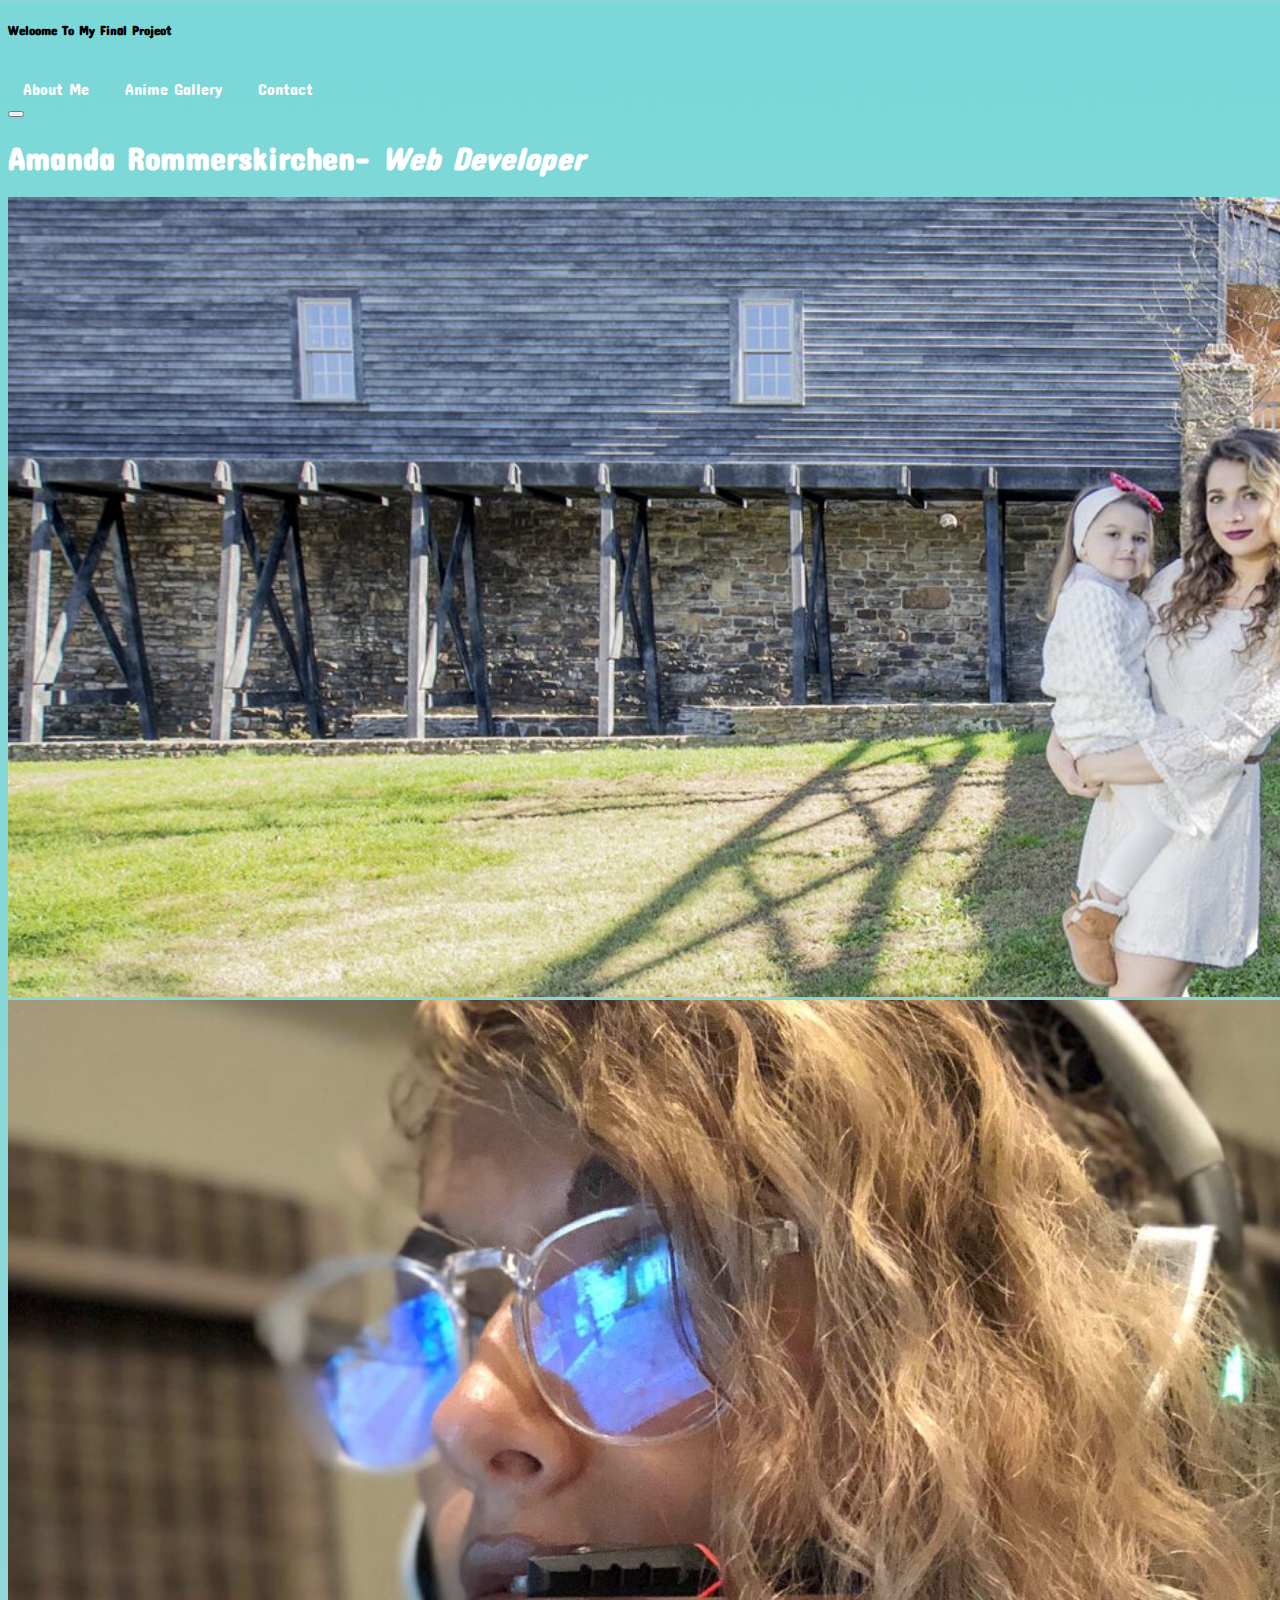
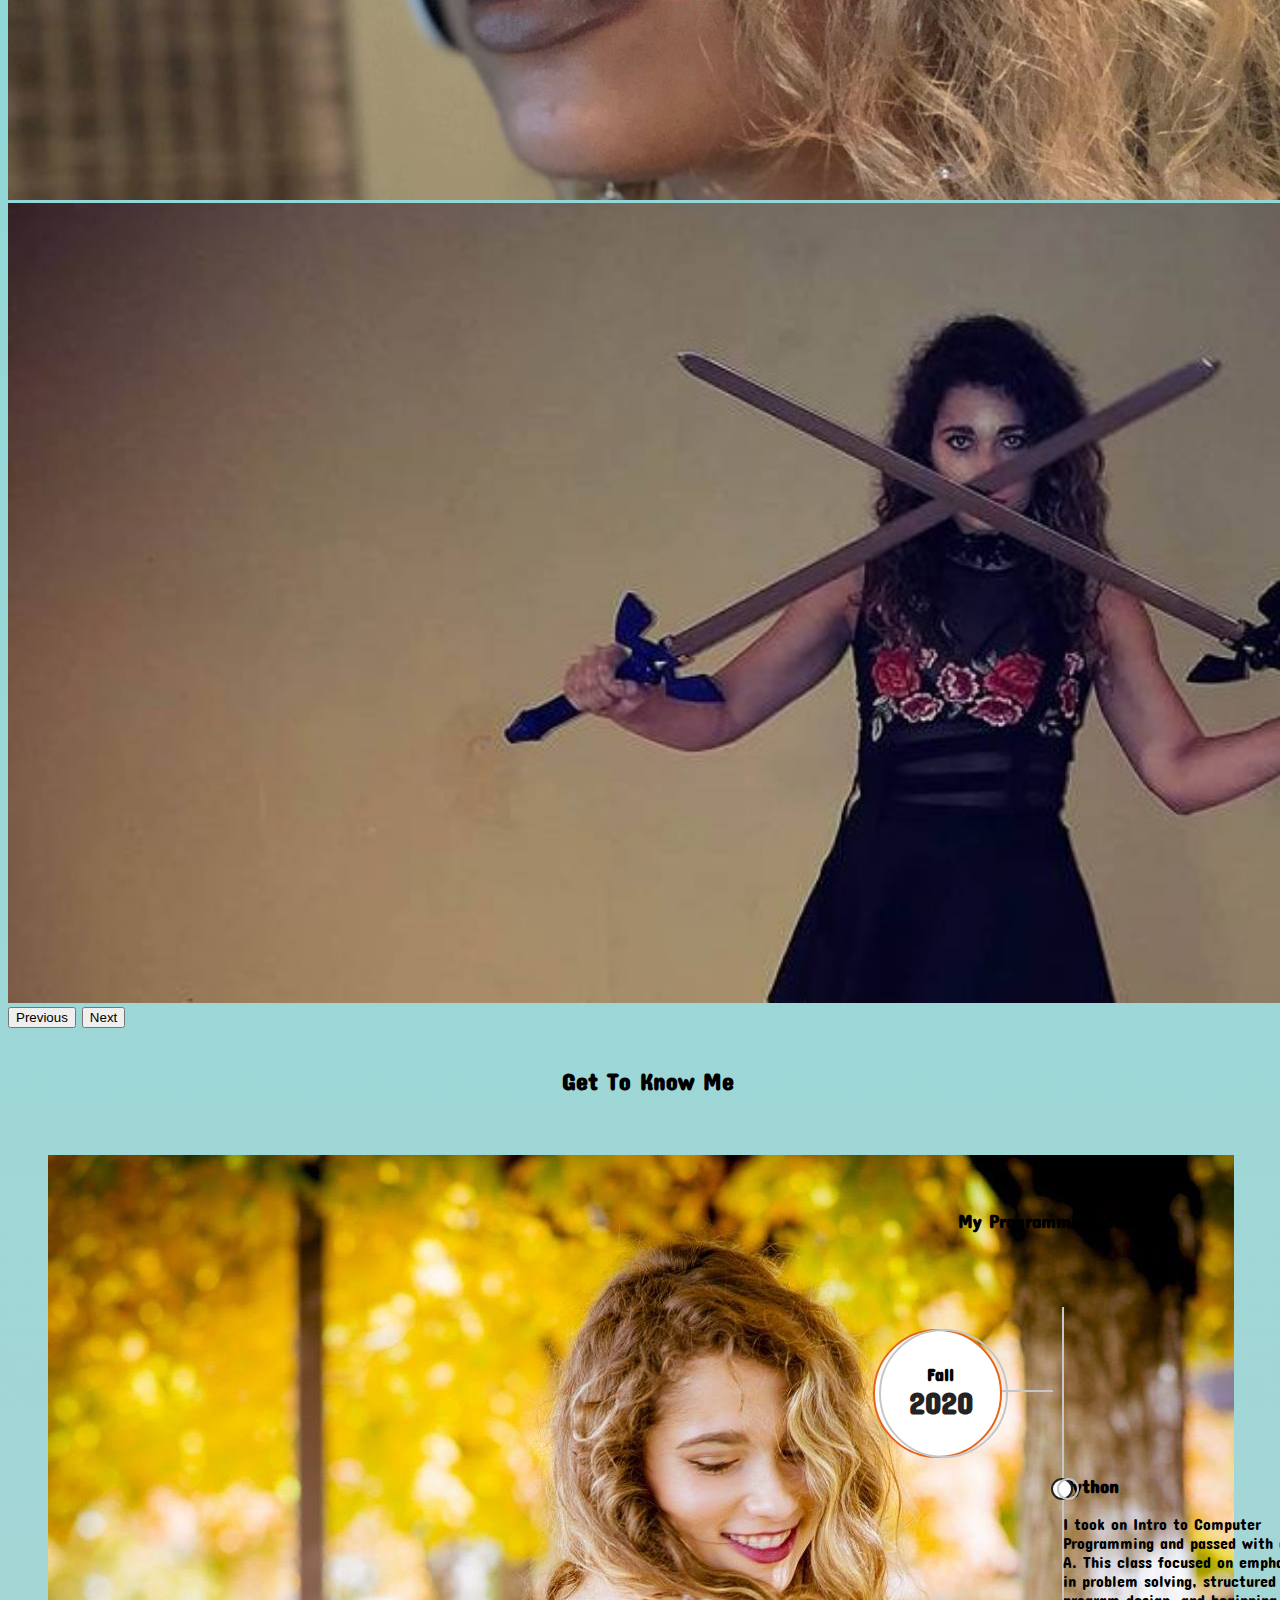
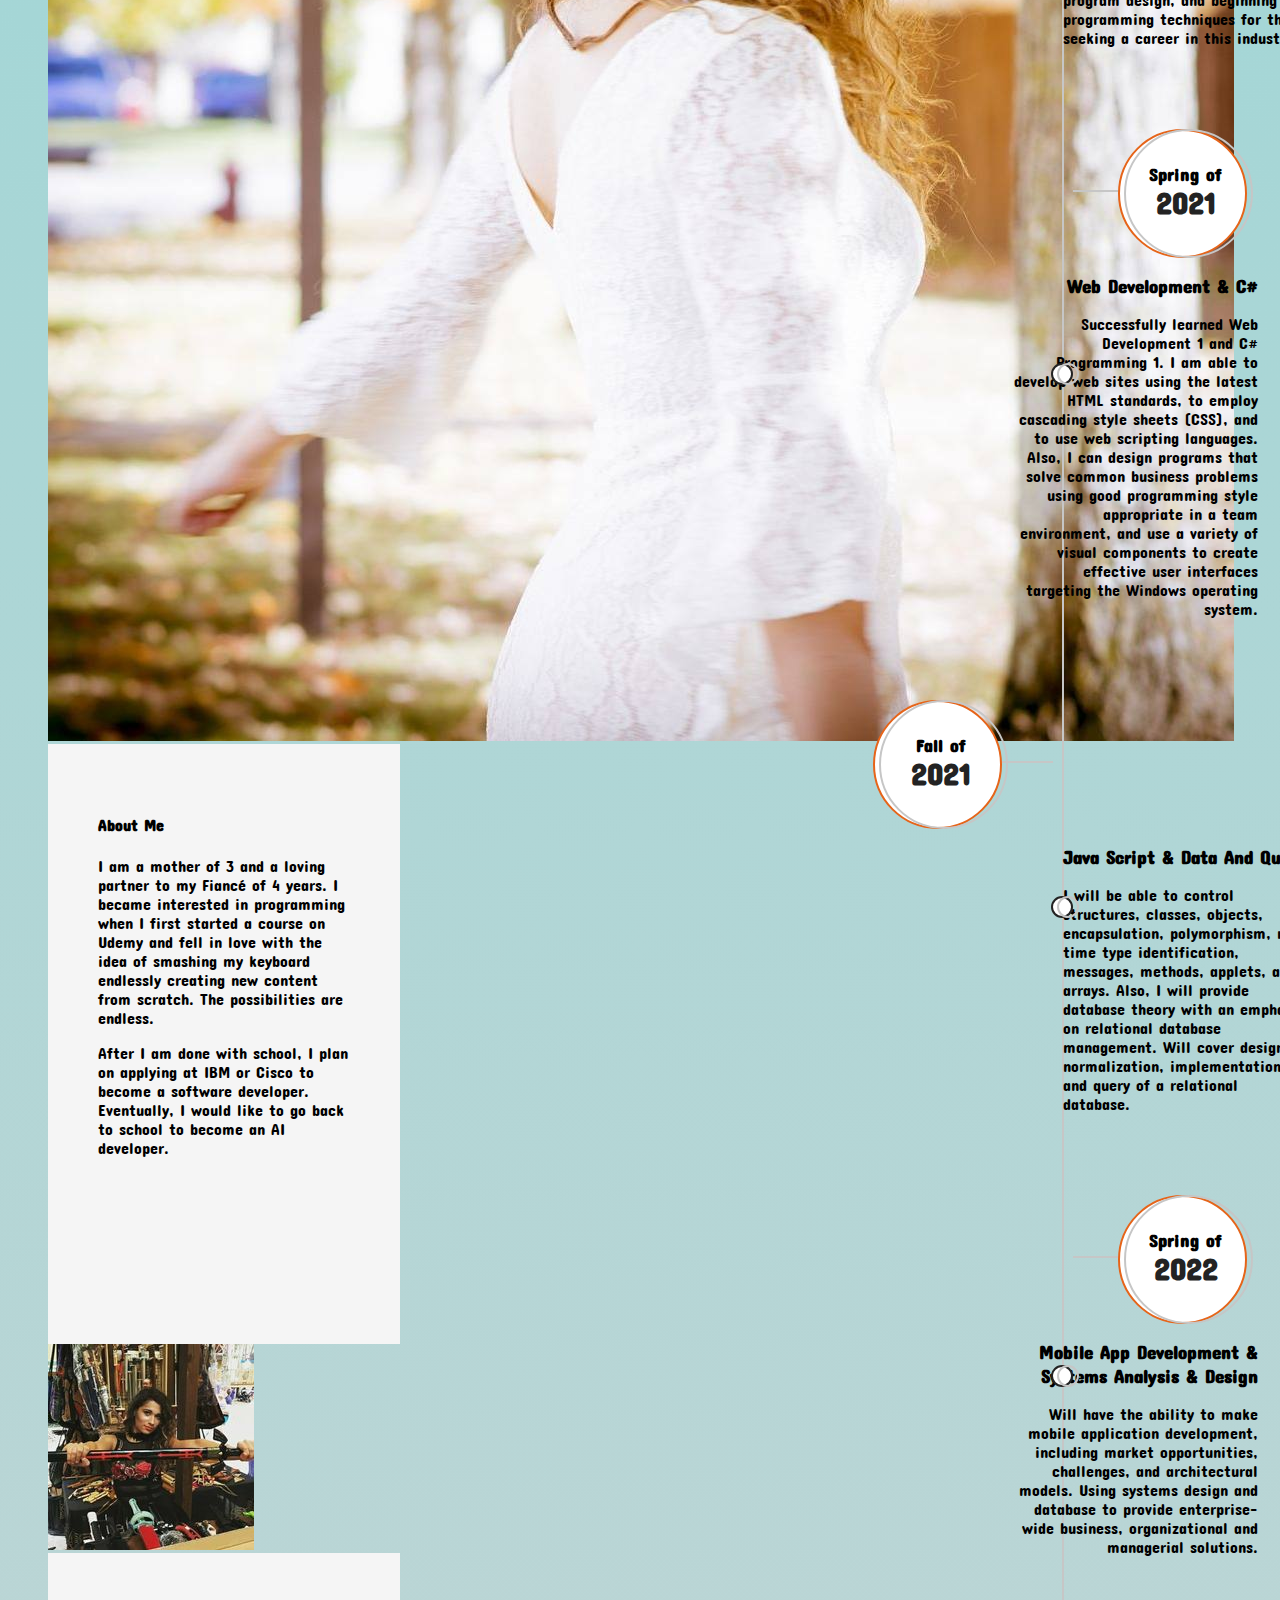
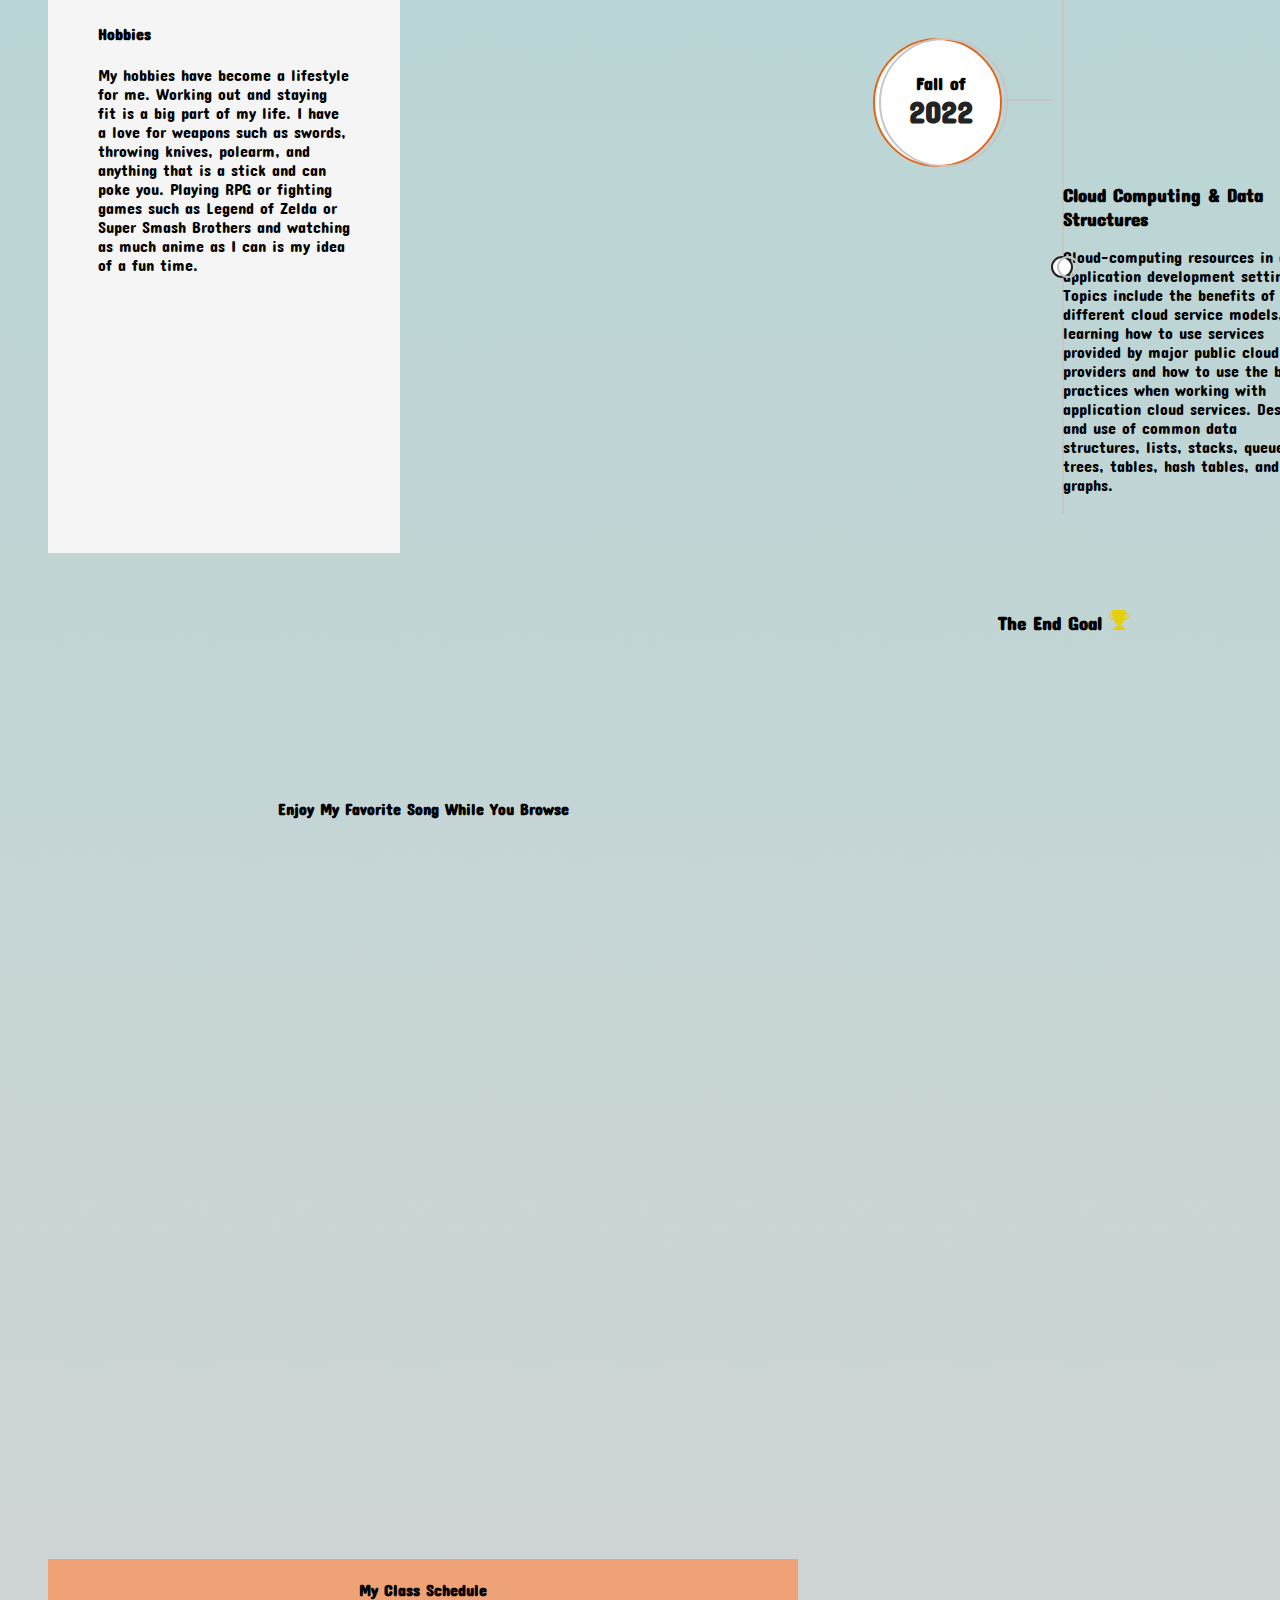
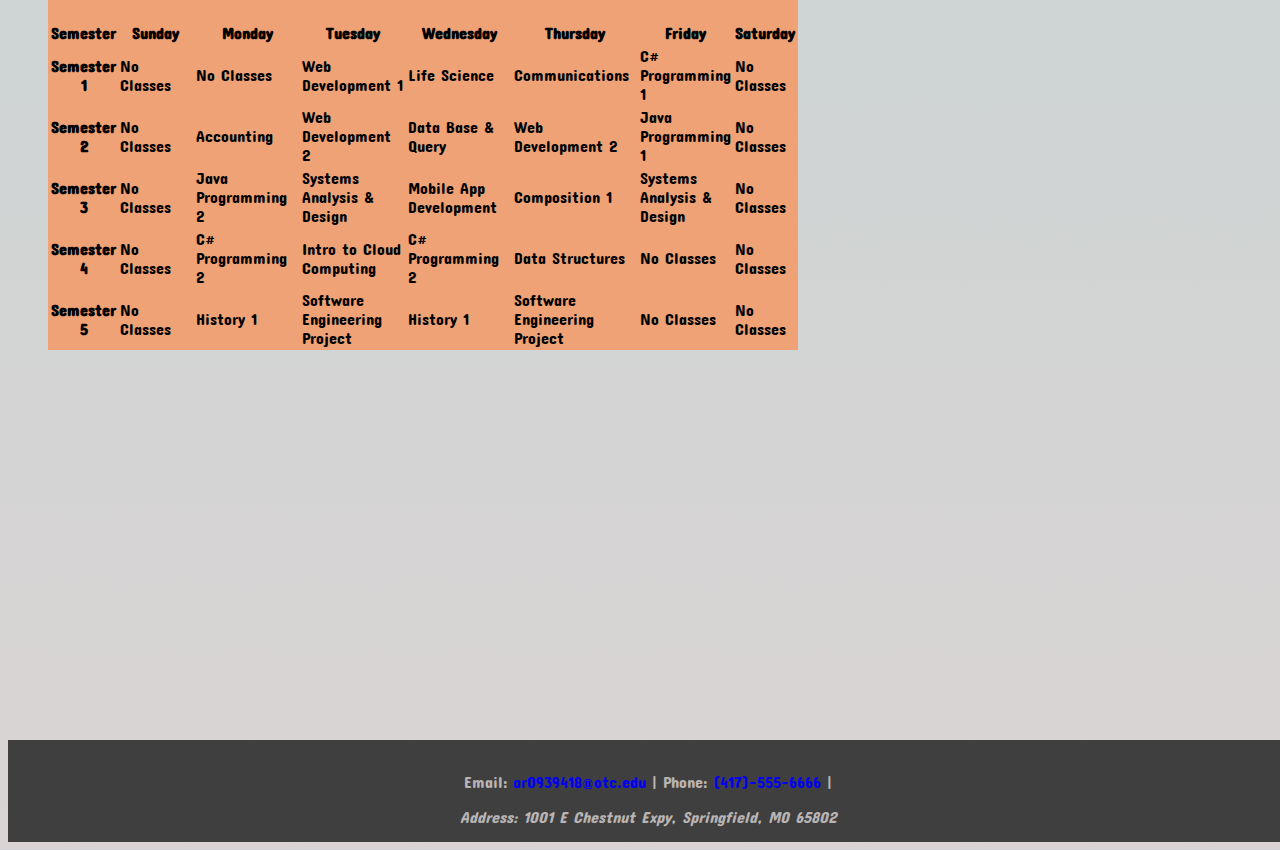
<file: index.html>
<!doctype html>
<html lang="en">
  <head>

    <meta charset="utf-8">
    <meta name="viewport" content="width=device-width, initial-scale=1">

    <link href="https://cdn.jsdelivr.net/npm/bootstrap@5.0.0/dist/css/bootstrap.min.css" rel="stylesheet" integrity="sha384-wEmeIV1mKuiNpC+IOBjI7aAzPcEZeedi5yW5f2yOq55WWLwNGmvvx4Um1vskeMj0" crossorigin="anonymous">
    <link rel="stylesheet" href="style.css">
    <link rel="preconnect" href="https://fonts.gstatic.com">
<link href="https://fonts.googleapis.com/css2?family=Concert+One&display=swap" rel="stylesheet">
    <title>About Me</title>
  </head>
  <body>
    <div class="collapse nav flex-column" id="navbarToggleExternalContent">
        <div class="bg-dark p-4">
          <h5 class="text-white h4">Welcome To My Final Project</h5>
          <br>
          <a class="navLink" href="index.html">About Me</a>
          <a class="navLink" href="anime.html">Anime Gallery</a>
          <a class="navLink" href="contact.html">Contact</a>
        </div>
      </div>
      <nav class="navbar navbar-dark bg-dark">
        <div class="container-fluid">
          <button class="navbar-toggler" type="button" data-bs-toggle="collapse" data-bs-target="#navbarToggleExternalContent" aria-controls="navbarToggleExternalContent" aria-expanded="false" aria-label="Toggle navigation" style="color:  rgb(79, 219, 201);">
            <span class="navbar-toggler-icon"></span>
          </button>
        <h1 class="header">Amanda Rommerskirchen-<em> Web Developer</em></h1>   
        </div>
      </nav>
      <div id="carouselExampleFade" class="carousel slide carousel-fade" data-bs-ride="carousel">
        <div class="carousel-inner">
          <div class="carousel-item active">
            <img src="images/cuteinWhite.jpg" class="d-block w-100" alt="...">
          </div>
          <div class="carousel-item">
            <img src="images/nerdgirl.JPG" class="d-block w-100" alt="...">
          </div>
          <div class="carousel-item">
            <img src="images/doubleswords.jpg" class="d-block w-100" alt="...">
          </div>
        </div>
        <button class="carousel-control-prev" type="button" data-bs-target="#carouselExampleFade" data-bs-slide="prev">
          <span class="carousel-control-prev-icon" aria-hidden="true"></span>
          <span class="visually-hidden">Previous</span>
        </button>
        <button class="carousel-control-next" type="button" data-bs-target="#carouselExampleFade" data-bs-slide="next">
          <span class="carousel-control-next-icon" aria-hidden="true"></span>
          <span class="visually-hidden">Next</span>
        </button>
      </div>
      <br>
    <div class="getKnow">
        <h2>Get To Know Me</h2>
    </div>
    
    <div class="section1">
    
    <div class="allCards">
    <div class="card" style="width: 22rem;">
        <img src="images/falllife.jpg" class="card-img-top" alt="...">
        <div class="card-body">
          <h4 class="card-text">About Me</h4>
          <p>I am a mother of 3 and a loving partner to my Fiancé of 4 years.
              I became interested in programming when I first started a course on 
              Udemy and fell in love with the idea of smashing my keyboard endlessly
              creating new content from scratch. The possibilities are endless.</p> 
              <p>After I am done with school, I plan on applying at IBM or Cisco to become 
              a software developer. Eventually, I would like to go back to school to become an 
              AI developer.
          </p>

        </div>
        </div>
    <div class="" style="width: 22rem;">
        <img src="images/swordGirl.jpg" class="card-img-top" alt="...">
        <div class="card-body"><h4>Hobbies</h4>
            <p class="card-text">My hobbies have become a lifestyle for me. Working out and staying
                fit is a big part of my life. I have a love for weapons such as swords, throwing knives, polearm, 
                and anything that is a stick and can poke you. Playing RPG or fighting games such as Legend of Zelda or
                Super Smash Brothers and watching as much anime as I can is my idea of a fun time.</p>
        </div>
        </div>
        <div class="myMusic">
            <h4>Enjoy My Favorite Song While You Browse</h4>
            <iframe width="750" height="500" src="https://www.youtube.com/embed/bS4Q-WWyl3Q" title="YouTube video player" frameborder="0" allow="accelerometer; autoplay; clipboard-write; encrypted-media; gyroscope; picture-in-picture" allowfullscreen></iframe>
           
            </div>
                <div class="table-responsive">
                    <h4 id="tableTitle">My Class Schedule</h4>
                    <table class="table table-striped">
                   
                  <tr>
                      <th>Semester</th>
                      <th>Sunday</th>
                      <th>Monday</th>
                      <th>Tuesday</th>
                      <th>Wednesday</th>
                      <th>Thursday</th>
                      <th>Friday</th>
                      <th>Saturday</th>
                  </tr>
                  <tr>
                      <th>Semester 1</th>
                      <td>No Classes</td>
                      <td>No Classes</td>
                      <td>Web Development 1</td>
                      <td>Life Science</td>
                      <td>Communications</td>
                      <td>C# Programming 1</td>
                      <td>No Classes</td>
                    
                  </tr>
                  <tr>
                    <th>Semester 2</th>
                    <td>No Classes</td>
                    <td>Accounting</td>
                    <td>Web Development 2</td>
                    <td>Data Base & Query</td>
                    <td>Web Development 2</td>
                    <td>Java Programming 1</td>
                    <td>No Classes</td>
                    
                </tr>

                <tr>
                    <th>Semester 3</th>
                    <td>No Classes</td>
                    <td>Java Programming 2</td>
                    <td>Systems Analysis & Design</td>
                    <td>Mobile App Development</td>
                    <td>Composition 1</td>
                    <td>Systems Analysis & Design</td>
                    <td>No Classes</td>
                </tr>
                

                <tr>
                    <th>Semester 4</th>
                    <td>No Classes</td>
                    <td>C# Programming 2</td>
                    <td>Intro to Cloud Computing</td>
                    <td>C# Programming 2</td>
                    <td>Data Structures</td>
                    <td>No Classes</td>
                    <td>No Classes</td>
                </tr>

                <tr>
                    <th>Semester 5</th>
                    <td>No Classes</td>
                    <td>History 1</td>
                    <td>Software Engineering Project</td>
                    <td>History 1</td>
                    <td>Software Engineering Project</td>
                    <td>No Classes</td>
                    <td>No Classes</td>
                </tr>
            
            </table>
        
        </div>
     </div>
                    <!-- Timeline -->
                    <div class="container">
                        <h3>My Programming Journey</h3>
                    <div class="main-timeline">
                        
                   <!-- start experience section-->
                        <div class="timeline">
                            <div class="icon"></div>
                            <div class="date-content">
                                <div class="date-outer">
                                    <span class="date">
                                            <span class="month">Fall</span>
                                    <span class="year">2020</span>
                                    </span>
                                </div>
                            </div>
                            <div class="timeline-content">
                                <h5 class="title">Python</h5>
                                <p class="description">
                                    I took on Intro to Computer Programming and passed with and A.
                                    This class focused on emphasis in problem solving, structured program 
                                    design, and beginning programming techniques for those seeking a career in
                                    this industry.
                                    
                                </p>
                            </div>
                        </div>
                        <!-- end experience section-->

                        <!-- start experience section-->
                        <div class="timeline">
                            <div class="icon"></div>
                            <div class="date-content">
                                <div class="date-outer">
                                    <span class="date">
                                            <span class="month">Spring of</span>
                                    <span class="year">2021</span>
                                    </span>
                                </div>
                            </div>
                            <div class="timeline-content">
                                <h5 class="title">Web Development & C#</h5>
                                <p class="description">
                                    Successfully learned Web Development 1 and C# Programming 1. 
                                    I am able to develop web sites using the latest HTML standards, to 
                                    employ cascading style sheets (CSS), and to use web scripting languages.
                                    Also, I can design programs that solve common business problems using good programming 
                                    style appropriate in a team environment, and use a variety of visual components to create 
                                    effective user interfaces targeting the Windows operating system.
                                </p>
                            </div>
                        </div>
                        <!-- end experience section-->

                        <!-- start experience section-->
                        <div class="timeline">
                            <div class="icon"></div>
                            <div class="date-content">
                                <div class="date-outer">
                                    <span class="date">
                                            <span class="month">Fall of</span>
                                    <span class="year">2021</span>
                                    </span>
                                </div>
                            </div>
                            <div class="timeline-content">
                                <h5 class="title">Java Script & Data And Query</h5>
                                <p class="description">
                                    I will be able to control structures, classes, objects, 
                                    encapsulation, polymorphism, run-time type identification, 
                                    messages, methods, applets, and arrays. Also, I will provide database theory 
                                    with an emphasis on relational database management. Will cover design,
                                    normalization, implementation and query of a relational database.
                                </p>
                            </div>
                    
                        </div>
                        <!-- end experience section-->

                        <!-- start experience section-->
                        <div class="timeline">
                            <div class="icon"></div>
                            <div class="date-content">
                                <div class="date-outer">
                                    <span class="date">
                                            <span class="month">Spring of</span>
                                    <span class="year">2022</span>
                                    </span>
                                </div>
                            </div>
                            <div class="timeline-content">
                                <h5 class="title">Mobile App Development & Systems Analysis & Design</h5>
                                <p class="description">
                                    Will have the ability to make mobile application development, including market opportunities, 
                                    challenges, and architectural models. Using systems design and database to provide enterprise-wide business, 
                                    organizational and managerial solutions. 
                                </p>
                            </div>
                        </div>
                        <!-- end experience section-->

                        <!-- start experience section-->
                        <div class="timeline">
                            <div class="icon"></div>
                            <div class="date-content">
                                <div class="date-outer">
                                    <span class="date">
                                            <span class="month">Fall of</span>
                                    <span class="year">2022</span>
                                    </span>
                                </div>
                            </div>
                            <div class="timeline-content">
                                <h5 class="title">Cloud Computing & Data Structures</h5>
                                <p class="description">
                                    Cloud-computing resources in an application development setting. 
                                    Topics include the benefits of different cloud service models, learning 
                                    how to use services provided by major public cloud providers and how to use
                                    the best practices when working with application cloud services. Design and use 
                                    of common data structures, lists, stacks, queues, trees, tables, hash tables, and graphs. 
                                </p>
                            </div>
                            <!-- end experience section-->

                            
                            

                    </div>
                </div>
                <h3>The End Goal <svg xmlns="http://www.w3.org/2000/svg" width="20" height="20" fill="currentColor" class="bi bi-trophy-fill" viewBox="0 0 16 16">
                    <path d="M2.5.5A.5.5 0 0 1 3 0h10a.5.5 0 0 1 .5.5c0 .538-.012 1.05-.034 1.536a3 3 0 1 1-1.133 5.89c-.79 1.865-1.878 2.777-2.833 3.011v2.173l1.425.356c.194
                    .048.377.135.537.255L13.3 15.1a.5.5 0 0 1-.3.9H3a.5.5 0 0 1-.3-.9l1.838-1.379c.16-.12.343-.207.537-.255L6.5 13.11v-2.173c-.955-.234-2.043-1.146-2.833-3.012a3
                     3 0 1 1-1.132-5.89A33.076 33.076 0 0 1 2.5.5zm.099 2.54a2 2 0 0 0 .72 3.935c-.333-1.05-.588-2.346-.72-3.935zm10.083 3.935a2 2 0 0 0 .72-3.935c-.133 1.59-.388
                     2.885-.72 3.935z" style="color: rgb(230, 207, 8);"/>
                  </svg></h3>
      </div>
      </div>
      <footer>
          <p>Email: <a href="ar0939418@otc.edu">ar0939418@otc.edu </a>
          | Phone: <a href="(417)-555-6666">(417)-555-6666 </a>
          |<Address>  Address: 1001 E Chestnut Expy, Springfield, MO 65802</Address>

      </footer>
    <script src="https://cdn.jsdelivr.net/npm/@popperjs/core@2.9.2/dist/umd/popper.min.js" integrity="sha384-IQsoLXl5PILFhosVNubq5LC7Qb9DXgDA9i+tQ8Zj3iwWAwPtgFTxbJ8NT4GN1R8p" crossorigin="anonymous"></script>
    <script src="https://cdn.jsdelivr.net/npm/bootstrap@5.0.0/dist/js/bootstrap.min.js" integrity="sha384-lpyLfhYuitXl2zRZ5Bn2fqnhNAKOAaM/0Kr9laMspuaMiZfGmfwRNFh8HlMy49eQ" crossorigin="anonymous"></script>
  </body>
</html>
</file>
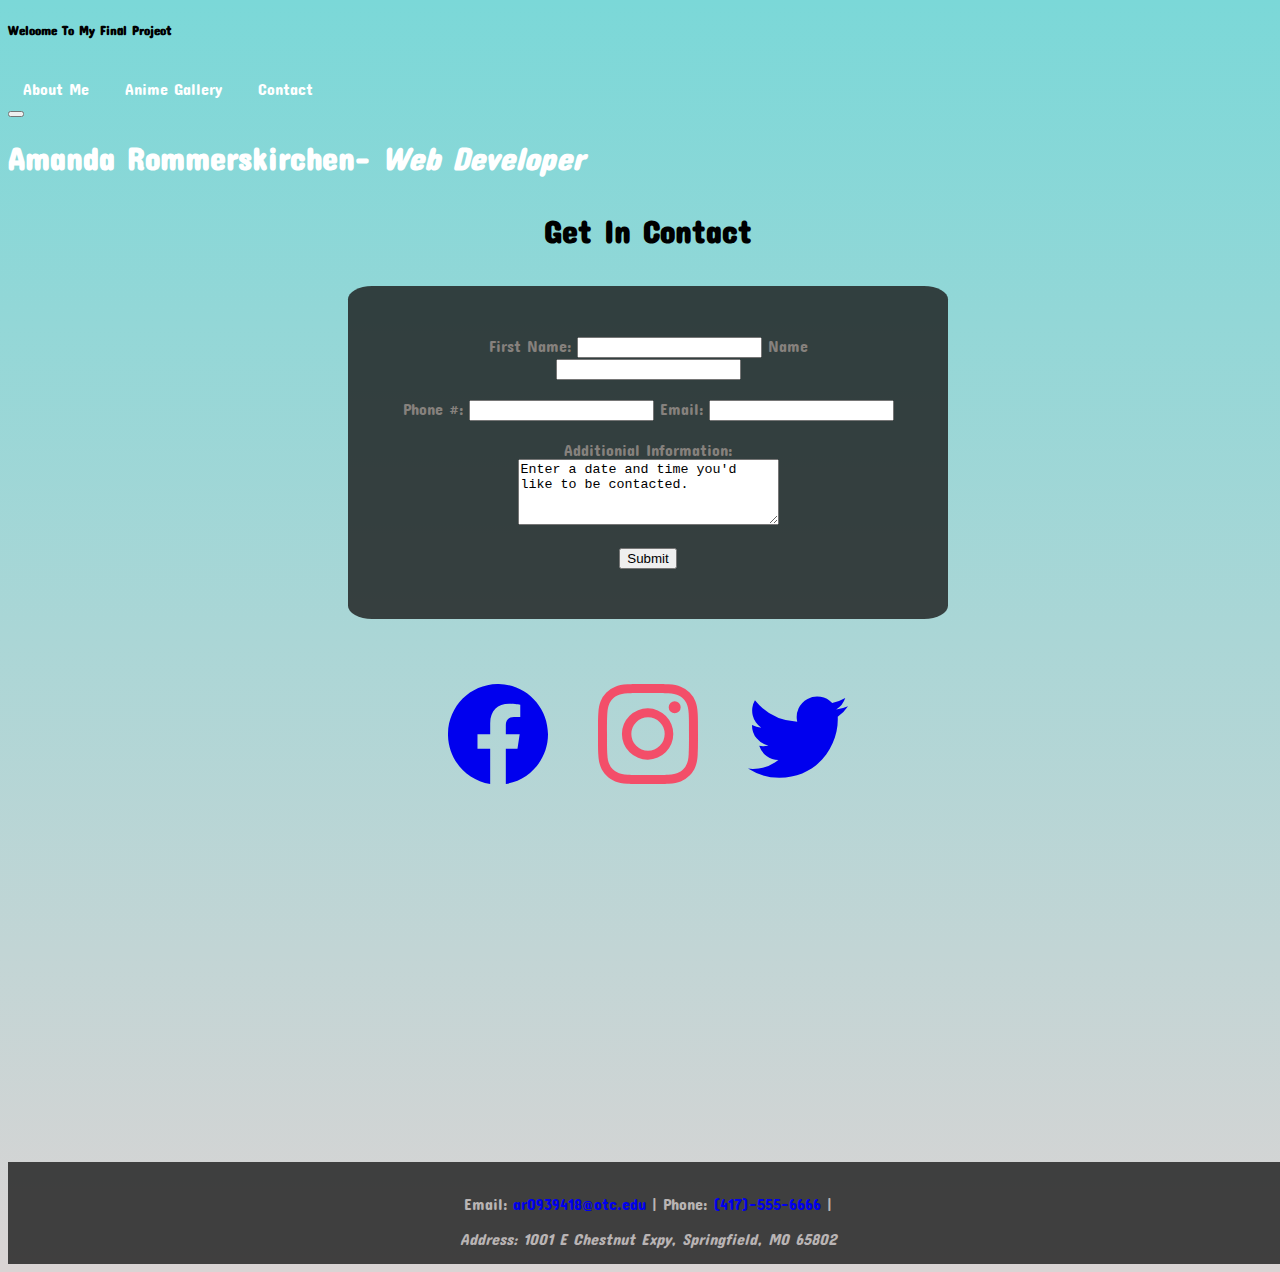
<file: contact.html>
<!doctype html>
<html lang="en">
  <head>

    <meta charset="utf-8">
    <meta name="viewport" content="width=device-width, initial-scale=1">

    <link href="https://cdn.jsdelivr.net/npm/bootstrap@5.0.0/dist/css/bootstrap.min.css" rel="stylesheet" integrity="sha384-wEmeIV1mKuiNpC+IOBjI7aAzPcEZeedi5yW5f2yOq55WWLwNGmvvx4Um1vskeMj0" crossorigin="anonymous">
    <link rel="stylesheet" href="style.css">
    <link rel="preconnect" href="https://fonts.gstatic.com">
<link href="https://fonts.googleapis.com/css2?family=Concert+One&display=swap" rel="stylesheet">
    <title>About Me</title>
  </head>
  <body>
    <div class="collapse nav flex-column" id="navbarToggleExternalContent">
        <div class="bg-dark p-4">
          <h5 class="text-white h4">Welcome To My Final Project</h5>
          <br>
          <a class="navLink" href="index.html">About Me</a>
          <a class="navLink" href="anime.html">Anime Gallery</a>
          <a class="navLink" href="contact.html">Contact</a>
        </div>
      </div>
      <nav class="navbar navbar-dark bg-dark">
        <div class="container-fluid">
          <button class="navbar-toggler" type="button" data-bs-toggle="collapse" 
          data-bs-target="#navbarToggleExternalContent" aria-controls="navbarToggleExternalContent" aria-expanded="false" aria-label="Toggle navigation" style="color:  rgb(79, 219, 201);">
            <span class="navbar-toggler-icon"></span>
          </button>
        <h1 class="header">Amanda Rommerskirchen-<em> Web Developer</em></h1>   
        </div>
        </nav>
        <h1 id="contactHeader">Get In Contact</h1>

        <div class="contactForm">
        <form class="submitForm" action="https://www.youtube.com/watch?v=dQw4w9WgXcQ" method="GET">
             
            <label for="firstName">First Name: </label> 
            <input name="firstName" id="firstName" required>
            <label for="lastName">Name</label> 
            <input name="lastName" id="lastName">
            <br>
            <br>
            <label for="phone">Phone #: </label>
            <input type="tel" id="phone" name="phone">
            <label for="email">Email: </label>
            <input type="email" id="email" name="email" required>
            <br>
            <br>
            <label for="text">Additionial Information:</label>
            <br>
            
            <textarea id="text" name="text" rows="4" cols="30" required>Enter a date and time you'd like to be contacted.</textarea>
                <br><br>
            <input type="submit"> </form>
            </div>

            <div class="social">
            <div><a href="facebook.com"><svg xmlns="http://www.w3.org/2000/svg" width="100" height="100" fill="currentColor" class="bi bi-facebook" viewBox="0 0 16 16">
                <path d="M16 8.049c0-4.446-3.582-8.05-8-8.05C3.58 0-.002 3.603-.002 8.05c0 4.017 2.926 7.347 6.75 7.951v-5.625h-2.03V8.05H6.75V6.275c0-2.017 1.195-3.131 3.022-3.131.876 0 1.791.157 1.791.157v1.98h-1.009c-.993 0-1.303.621-1.303 1.258v1.51h2.218l-.354 2.326H9.25V16c3.824-.604 6.75-3.934 6.75-7.951z"/>
              </svg></a></div>
              
            <div><a href="instagram.com" style="color: rgb(243, 78, 105);"><svg xmlns="http://www.w3.org/2000/svg" width="100" height="100" fill="currentColor" class="bi bi-instagram" viewBox="0 0 16 16">
                <path d="M8 0C5.829 0 5.556.01 4.703.048 3.85.088 3.269.222 2.76.42a3.917 3.917 0 0 0-1.417.923A3.927 3.927 0 0 0 .42 2.76C.222 3.268.087 3.85.048 4.7.01 5.555 0 5.827 0 8.001c0 2.172.01 2.444.048 3.297.04.852.174 1.433.372 1.942.205.526.478.972.923 1.417.444.445.89.719 1.416.923.51.198 1.09.333 1.942.372C5.555 15.99 5.827 16 8 16s2.444-.01 3.298-.048c.851-.04 1.434-.174 1.943-.372a3.916 3.916 0 0 0 1.416-.923c.445-.445.718-.891.923-1.417.197-.509.332-1.09.372-1.942C15.99 10.445 16 10.173 16 8s-.01-2.445-.048-3.299c-.04-.851-.175-1.433-.372-1.941a3.926 3.926 0 0 0-.923-1.417A3.911 3.911 0 0 0 13.24.42c-.51-.198-1.092-.333-1.943-.372C10.443.01 10.172 0 7.998 0h.003zm-.717 1.442h.718c2.136 0 2.389.007 3.232.046.78.035 1.204.166 1.486.275.373.145.64.319.92.599.28.28.453.546.598.92.11.281.24.705.275 1.485.039.843.047 1.096.047 3.231s-.008 2.389-.047 3.232c-.035.78-.166 1.203-.275 1.485a2.47 2.47 0 0 1-.599.919c-.28.28-.546.453-.92.598-.28.11-.704.24-1.485.276-.843.038-1.096.047-3.232.047s-2.39-.009-3.233-.047c-.78-.036-1.203-.166-1.485-.276a2.478 2.478 0 0 1-.92-.598 2.48 2.48 0 0 1-.6-.92c-.109-.281-.24-.705-.275-1.485-.038-.843-.046-1.096-.046-3.233 0-2.136.008-2.388.046-3.231.036-.78.166-1.204.276-1.486.145-.373.319-.64.599-.92.28-.28.546-.453.92-.598.282-.11.705-.24 1.485-.276.738-.034 1.024-.044 2.515-.045v.002zm4.988 1.328a.96.96 0 1 0 0 1.92.96.96 0 0 0 0-1.92zm-4.27 1.122a4.109 4.109 0 1 0 0 8.217 4.109 4.109 0 0 0 0-8.217zm0 1.441a2.667 2.667 0 1 1 0 5.334 2.667 2.667 0 0 1 0-5.334z"/>
              </svg></a></div>
            
            <div><a href="twitter"><svg xmlns="http://www.w3.org/2000/svg" width="100" height="100" fill="currentColor" class="bi bi-twitter" viewBox="0 0 16 16">
                <path d="M5.026 15c6.038 0 9.341-5.003 9.341-9.334 0-.14 0-.282-.006-.422A6.685 6.685 0 0 0 16 3.542a6.658 6.658 0 0 1-1.889.518 3.301 3.301 0 0 0 1.447-1.817 6.533 6.533 0 0 1-2.087.793A3.286 3.286 0 0 0 7.875 6.03a9.325 9.325 0 0 1-6.767-3.429 3.289 3.289 0 0 0 1.018 4.382A3.323 3.323 0 0 1 .64 6.575v.045a3.288 3.288 0 0 0 2.632 3.218 3.203 3.203 0 0 1-.865.115 3.23 3.23 0 0 1-.614-.057 3.283 3.283 0 0 0 3.067 2.277A6.588 6.588 0 0 1 .78 13.58a6.32 6.32 0 0 1-.78-.045A9.344 9.344 0 0 0 5.026 15z"/>
              </svg></a></div>
              </div>
            

            
    
      <footer>
          <p>Email: <a href="ar0939418@otc.edu">ar0939418@otc.edu </a>
          | Phone: <a href="(417)-555-6666">(417)-555-6666 </a>
          |<Address>  Address: 1001 E Chestnut Expy, Springfield, MO 65802</Address>

      </footer>
    <script src="https://cdn.jsdelivr.net/npm/@popperjs/core@2.9.2/dist/umd/popper.min.js" integrity="sha384-IQsoLXl5PILFhosVNubq5LC7Qb9DXgDA9i+tQ8Zj3iwWAwPtgFTxbJ8NT4GN1R8p" crossorigin="anonymous"></script>
    <script src="https://cdn.jsdelivr.net/npm/bootstrap@5.0.0/dist/js/bootstrap.min.js" integrity="sha384-lpyLfhYuitXl2zRZ5Bn2fqnhNAKOAaM/0Kr9laMspuaMiZfGmfwRNFh8HlMy49eQ" crossorigin="anonymous"></script>
  </body>
</html>
</file>
<file: style.css>
html body {
    
    width: 100%;
}
body {
    background-image: linear-gradient(rgb(123, 216, 216), rgb(218, 212, 212));
    font-family: 'Concert One', cursive;
    font-size: 16px;
}


.navLink {
    text-decoration: none;
    color: white;
    padding: 15px;
    width: 20px;
}
.navLink:hover {
    color: rgb(79, 219, 201);
    background-color: rgb(49, 49, 48);
    border-radius: 50%;
    
}
.header {
    color: white;
    margin-right: 550px;
}

.carousel-item > img {
    height: 800px;

}

.getKnow {
    padding: 0;
    text-align: center;
}



.main-timeline {
    position: relative
}

.main-timeline:before {
    content: "";
    display: block;
    width: 2px;
    height: 100%;
    background: #c6c6c6;
    margin: 0 auto;
    position: absolute;
    top: 0;
    left: 0;
    right: 0
}

.main-timeline .timeline {
    margin-bottom: 40px;
    position: relative
}

.main-timeline .timeline:after {
    content: "";
    display: block;
    clear: both
}

.main-timeline .icon {
    width: 18px;
    height: 18px;
    line-height: 18px;
    margin: auto;
    position: absolute;
    top: 0;
    left: 0;
    bottom: 0;
    right: 0
}

.main-timeline .icon:before,
.main-timeline .icon:after {
    content: "";
    width: 100%;
    height: 100%;
    border-radius: 50%;
    position: absolute;
    top: 0;
    left: 0;
    transition: all 0.33s ease-out 0s
}

.main-timeline .icon:before {
    background: #fff;
    border: 2px solid #232323;
    left: -3px
}

.main-timeline .icon:after {
    border: 2px solid #c6c6c6;
    left: 3px
}

.main-timeline .timeline:hover .icon:before {
    left: 3px
}

.main-timeline .timeline:hover .icon:after {
    left: -3px
}

.main-timeline .date-content {
    width: 50%;
    float: left;
    margin-top: 22px;
    position: relative
}

.main-timeline .date-content:before {
    content: "";
    width: 36.5%;
    height: 2px;
    background: #c6c6c6;
    margin: auto 0;
    position: absolute;
    top: 0;
    right: 10px;
    bottom: 0
}

.main-timeline .date-outer {
    width: 125px;
    height: 125px;
    font-size: 16px;
    text-align: center;
    margin: auto;
    z-index: 1
}

.main-timeline .date-outer:before,
.main-timeline .date-outer:after {
    content: "";
    width: 125px;
    height: 125px;
    margin: 0 auto;
    border-radius: 50%;
    position: absolute;
    top: 0;
    left: 0;
    right: 0;
    transition: all 0.33s ease-out 0s
}

.main-timeline .date-outer:before {
    background: #fff;
    border: 2px solid #e66419;
    left: -6px
}

.main-timeline .date-outer:after {
    border: 2px solid #c6c6c6;
    left: 6px
}

.main-timeline .timeline:hover .date-outer:before {
    left: 6px
}

.main-timeline .timeline:hover .date-outer:after {
    left: -6px
}

.main-timeline .date {
    width: 100%;
    margin: auto;
    position: absolute;
    top: 27%;
    left: 0
}

.main-timeline .month {
    font-size: 18px;
    font-weight: 700
}

.main-timeline .year {
    display: block;
    font-size: 30px;
    font-weight: 700;
    color: #232323;
    line-height: 36px
}

.main-timeline .timeline-content {
    width: 50%;
    padding: 20px 0 20px 50px;
    float: right
}

.main-timeline .title {
    font-size: 19px;
    font-weight: 700;
    line-height: 24px;
    margin: 0 0 15px 0
}

.main-timeline .description {
    margin-bottom: 0
}

.main-timeline .timeline:nth-child(2n) .date-content {
    float: right
}

.main-timeline .timeline:nth-child(2n) .date-content:before {
    left: 10px
}

.main-timeline .timeline:nth-child(2n) .timeline-content {
    padding: 20px 50px 20px 0;
    text-align: right
}

@media only screen and (max-width: 990px) {
    .main-timeline .date-content {
        margin-top: 35px
    }
    .main-timeline .date-content:before {
        width: 22.5%
    }
    .main-timeline .timeline-content {
        padding: 10px 0 10px 30px
    }
    .main-timeline .title {
        font-size: 17px
    }
    .main-timeline .timeline:nth-child(2n) .timeline-content {
        padding: 10px 30px 10px 0
    }
}

@media only screen and (max-width: 767px) {
    .main-timeline:before {
        margin: 0;
        left: 7px
    }
    .main-timeline .timeline {
        margin-bottom: 20px
    }
    .main-timeline .timeline:last-child {
        margin-bottom: 0
    }
    .main-timeline .icon {
        margin: auto 0
    }
    .main-timeline .date-content {
        width: 95%;
        float: right;
        margin-top: 0
    }
    .main-timeline .date-content:before {
        display: none
    }
    .main-timeline .date-outer {
        width: 110px;
        height: 110px
    }
    .main-timeline .date-outer:before,
    .main-timeline .date-outer:after {
        width: 110px;
        height: 110px
    }
    .main-timeline .date {
        top: 30%
    }
    .main-timeline .year {
        font-size: 24px
    }
    .main-timeline .timeline-content,
    .main-timeline .timeline:nth-child(2n) .timeline-content {
        width: 95%;
        text-align: center;
        padding: 10px 0
    }
    .main-timeline .title {
        margin-bottom: 10px
    }
}

 h3 {
    text-align: center;
    padding: 3em;
}
  .section1 {
    padding: 20px;
    margin: auto;
    width: 100%; 
    display: flex;
    align-items: flex-start;
    

  }

  .card {
      margin-right: 100px;
  }


  .allCards {
    
    width: 100%;
    padding: 20px;
    border-width: 20px;
    display: flex;
    flex-wrap: wrap;
    
  }

.allcards > .card {
    width: 100%;
    padding: 20px;
    justify-content: center;
    border-radius: 10%;
}

.width {
    margin-left: 100px;
}
.card-body {
    background-color: whitesmoke;
    padding: 50px;
    height: 500px;

}


.myMusic {
    justify-content: flex-end;
    margin-top: 30%;
}


.myMusic > h4 {
    text-align: center;
    padding-bottom: 1em;
    
}

#tableTitle {
    text-align: center;
}

.table-responsive {
    margin-top: 200px;
    background-color: rgb(238, 162, 118);
    table-layout: fixed;
    width: 100%;
    
}

td {
    width: 20%
}

.timeline > .container .right > .container .left {
    width: 33%;
    
}

.myAnime {
    display: grid;
    height: 100vh;
    grid-gap: 10px;
    grid-template-columns: 1fr 1fr 1fr;
    grid-template-rows: 1fr 1fr 1fr;
    cursor: pointer;
    transition: all 0.7s ease-in;
}


.myAnime > .anime1:hover {
    opacity: 0.7;
    transform: scale(0.98)
}

#animeTitle {
    text-align: center;
    padding: 1em;
}

@media screen and (max-width: 1575px) {
    .myAnime {
        width: 50%;
    }
}
    


  /* For medium devices (e.g. tablets) */
  @media (min-width: 420px) {
    .myAnime > {
    display: grid;
    grid-template-columns: repeat(1, 1fr);    }
  }
  /* For large devices (e.g. desktops) */
  @media (min-width: 760px) {
    .myAnime {
      max-width: 24%;
    }
  }

#contactHeader {
    text-align: center;
    padding: 15px;
}
.contactForm {
    margin: 0 auto;
    text-align: center;
    border-style: solid 5px;
    border-color: black;
    border-radius: 4%;
    max-width: 600px;
    color: rgb(134, 129, 125);
    background-color: rgba(25, 25, 25, 0.8);
    padding: 50px;
    box-sizing: border-box;
}

a { 
    text-decoration: none;
}

.social {
    margin: 0 auto;
    margin-top: 2.5rem;
    display: flex;
    justify-content: center;
    align-items: flex-end;
}

.social > div {
    padding: 25px;
}
.social > div:hover {
    opacity: 0.9;
    transform: scale(.9);
}

footer  a:hover {
    background-color: rgb(207, 202, 202);
    color: rgb(248, 168, 121);
}

footer {
    text-align: center;
    padding: 1em;
    margin-top: 350px ;
    background-color: rgba(25, 25, 25, 0.8);
    width: auto;
    color: rgb(185, 180, 180);
}
</file>
